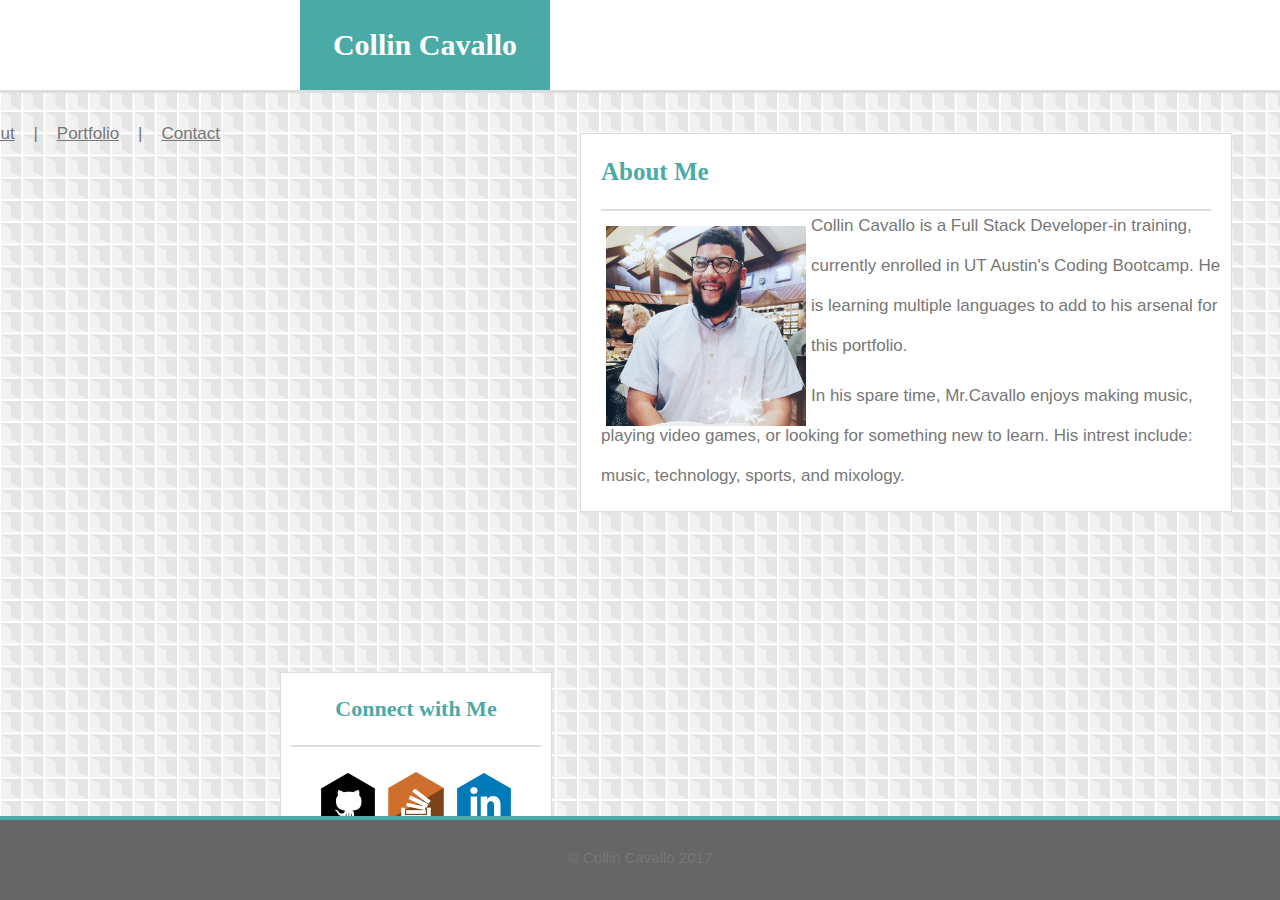
<file: index.html>
<!DOCTYPE html>
<html>
	<head>

		<title>Collin Cavallo's About Me</title>
		
		
		<link rel="stylesheet" type="text/css" href=assets/css/reset.css>
		<link rel="stylesheet" type="text/css" href=assets/css/style.css>
		<meta name="viewport" content="width=device-width, initial-scale=1.0">




	</head>

	<body>
		<div class="wrapper">
		
			<div class="header">
				<h1>Collin Cavallo</h1>
					
				<div class="navlinks">
					<a href="index.html">About</a>  &nbsp;&nbsp; | &nbsp;&nbsp;  
					<a href="portfolio.html">Portfolio</a> &nbsp;&nbsp;	| &nbsp;&nbsp;  
					<a href="contact.html">Contact</a>
				</div>		
			</div>

			<div class="contentbox">
	
				<section class="maincontent">

				<h2 class="about">About Me</h2>
				
				<img class="profile" src="assets/images/Profile.jpg" style="width:200px;height:200px;float:left;margin-right: 30px;">
				
				<p>Collin Cavallo is a Full Stack Developer-in training, currently enrolled in UT Austin's Coding Bootcamp. He is learning multiple languages to add to his arsenal for this portfolio.</p>
				
				<p>In his spare time, Mr.Cavallo enjoys making music, playing video games, or looking for something new to learn. His intrest include: music, technology, sports, and mixology.</p>
			
				</section>

				<aside class="connect">
					<h3>Connect with Me</h3>
						<div class="icons">
							<a href="https://www.github.com">
							<img  class="icon" src="assets/images/github.png">
							</a>
							<a href="https://stackoverflow.com/users/8588249/collin-cavallo">
							<img class="icon" src="assets/images/stack.png">
							</a>
							<a href="https://www.linkedin.com/in/collin-cavallo-383720149/">
							<img class="icon" src="assets/images/link.png">
							</a>
						</div>
				</<aside>

			</div>
		</div>
		
		<footer>
			<h4>&copy; Collin Cavallo 2017</h4>	
		</footer>
	</body>
</htm
</file>
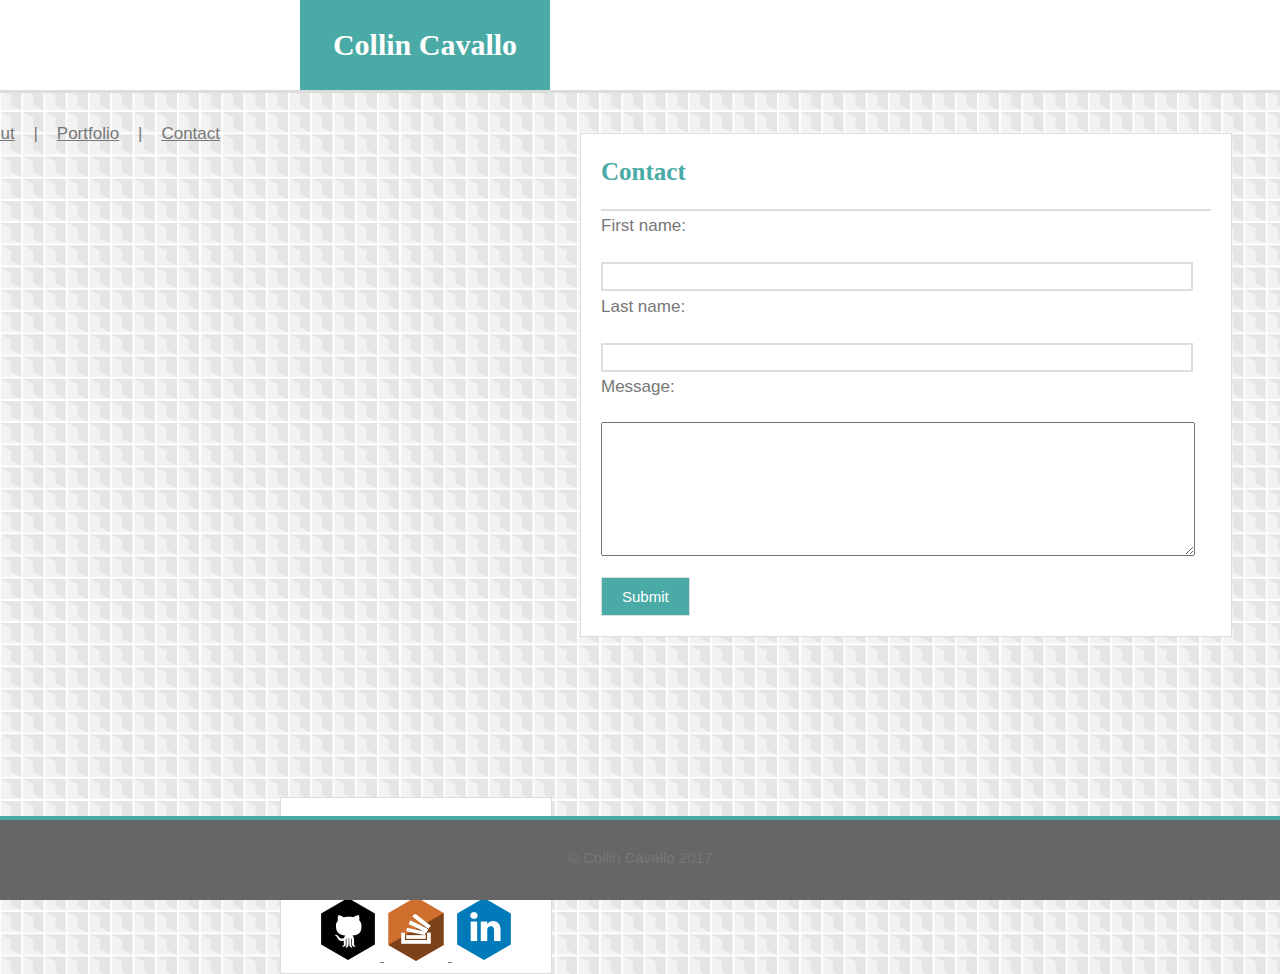
<file: contact.html>
<!DOCTYPE html>
<html>
	<head>

		<title>Contact Me</title>
		
		<link rel="stylesheet" type="text/css" href=assets/css/reset.css>
		<link rel="stylesheet" type="text/css" href=assets/css/style.css>


	</head>

	<body>
		<div class="wrapper">
		
			<div class="header">
				<aside>
					<h1>Collin Cavallo</h1>
				</aside>
					
				<div class="navlinks">
					<a href="index.html">About</a>  &nbsp;&nbsp; | &nbsp;&nbsp;  
					<a href="portfolio.html">Portfolio</a> &nbsp;&nbsp;	| &nbsp;&nbsp;  
					<a href="contact.html">Contact</a>
				</div>		
			</div>

			<div class="contentbox">
	
				<section class="maincontent">

				<h2 class="about">Contact</h2>
				
				<form>
				
				<form action="/action_page.php">
  				
  				<p class="formText">First name:</p>
 				 <input type="text" name="firstname">
 				
 				 <br>
  				
  				<p class="formText">Last name:</p>
 				 <input type="text" name="lastname">
  				
  				<br>

				<p class="formText">Message:</p>
  				<textarea type="text" name="message"></textarea>

  				<br><br>

  				
  				<input type="submit" value="Submit">


				</form>
			
				</section>

				<aside class="connect">
					<h3>Connect with Me</h3>
						<div class="icons">
							<a href="https://www.github.com">
							<img src="assets/images/github.png">
							</a>
							<a href="https://stackoverflow.com/users/8588249/collin-cavallo">
							<img src="assets/images/stack.png">
							</a>
							<a href="https://www.linkedin.com/in/collin-cavallo-383720149/">
							<img src="assets/images/link.png">
							</a>
						</div>
				</<aside>

			</div>
		</div>
		
		<footer>
			<h4>&copy; Collin Cavallo 2017</h4>	
		</footer>
	</body>
</htm
</file>
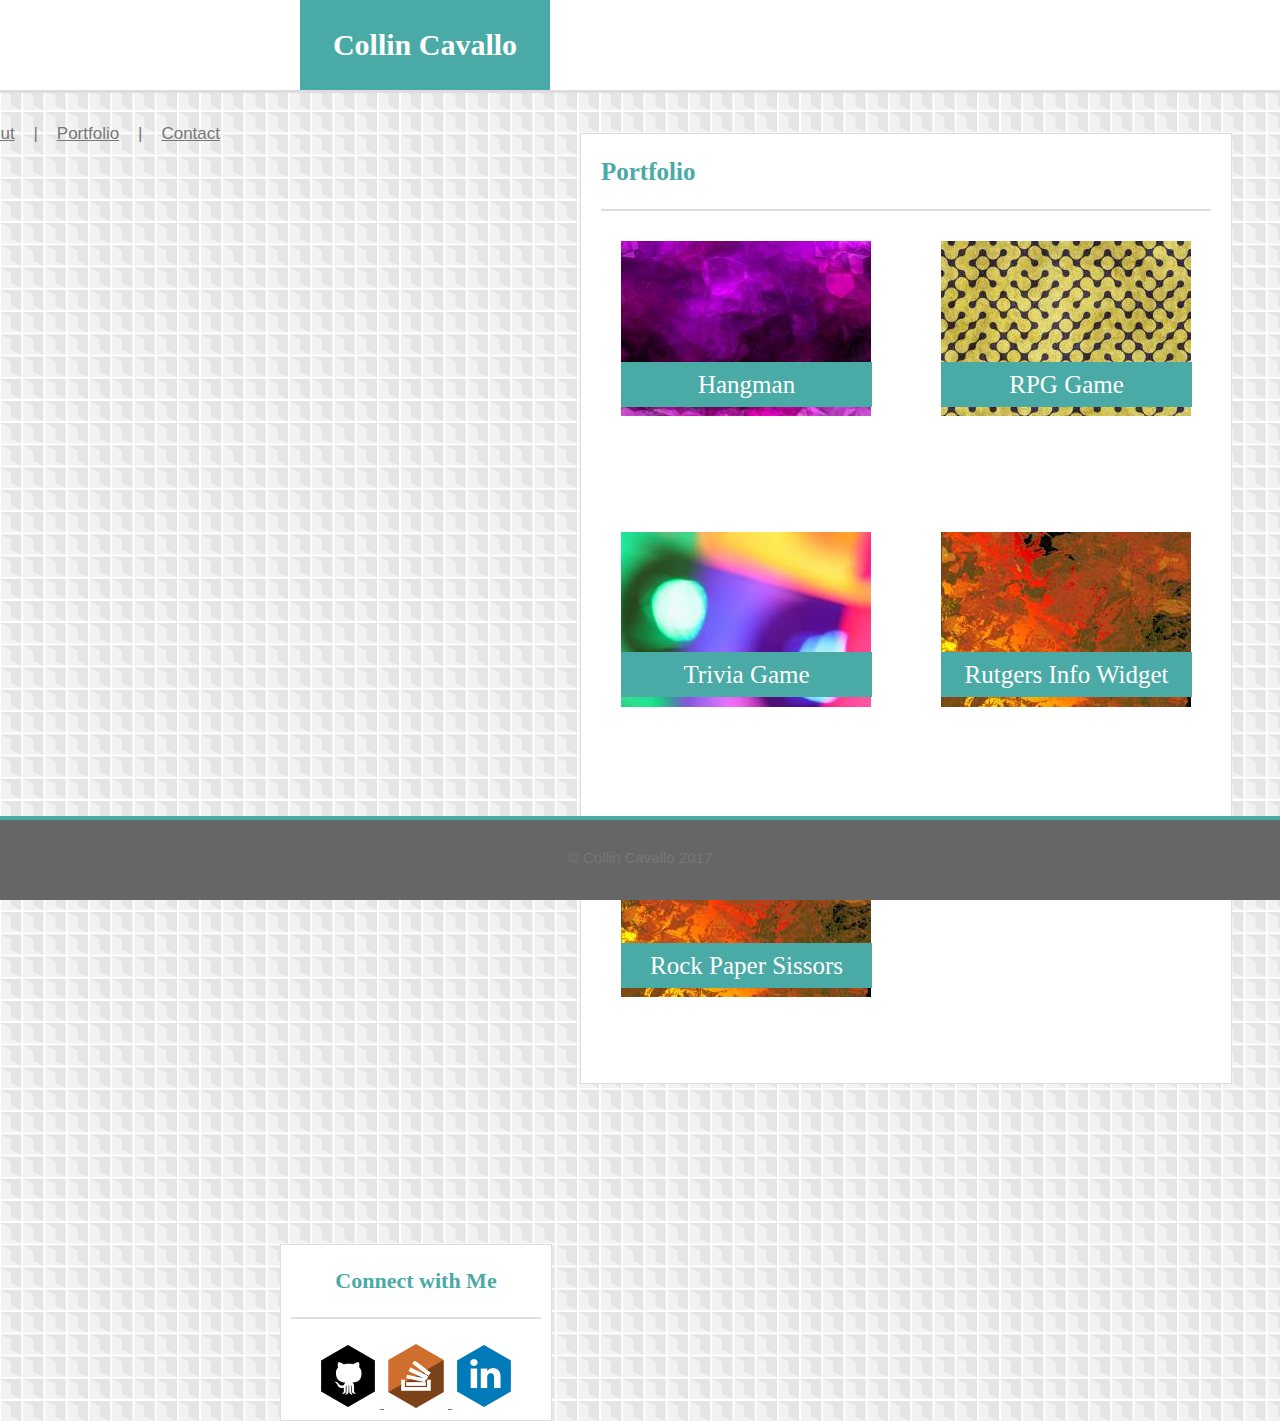
<file: portfolio.html>
<!DOCTYPE html>
<html>
	<head>

		<title>Collin Cavallo's Portfolio</title>
		
		<link rel="stylesheet" type="text/css" href=assets/css/reset.css>
		<link rel="stylesheet" type="text/css" href=assets/css/style.css>


	</head>

	<body>
		<div class="wrapper">
		
			<div class="header">
				<aside>
					<h1>Collin Cavallo</h1>
				</aside>
					
				<div class="navlinks">
					<a href="index.html">About</a>  &nbsp;&nbsp; | &nbsp;&nbsp;  
					<a href="portfolio.html">Portfolio</a> &nbsp;&nbsp;	| &nbsp;&nbsp;  
					<a href="contact.html">Contact</a>
				</div>		
			</div>

			<div class="contentbox">
	
				<section class="maincontent">

				<h2 class="about">Portfolio</h2>

				<div class="work">
					<img class="portimg" src="assets/images/placeholder1.jpg">
					<h5 class="port">Hangman</h5>
				</div>
				<div class="work">
					<img class="portimg" src="assets/images/placeholder2.jpg">
					<h5 class="port">RPG Game</h5>
				</div>
				
				<div class="work">
					<img class="portimg" src="assets/images/placeholder3.jpg">
					<h5 class="port">Trivia Game</h5>	
				</div>
				
				<div class="work">
					<img class="portimg" src="assets/images/placeholder4.jpg">
					<h5 class="port">Rutgers Info Widget</h5>
				</div>
				<div class="work">
					<img class="portimg" src="assets/images/placeholder5.jpg">
					<h5 class="port">Rock Paper Sissors</h5>
				</div>

			
				</section>

				<aside class="connect">
					<h3>Connect with Me</h3>
						<div class="icons">
							<a href="https://www.github.com">
							<img src="assets/images/github.png">
							</a>
							<a href="https://stackoverflow.com/users/8588249/collin-cavallo">
							<img src="assets/images/stack.png">
							</a>
							<a href="https://www.linkedin.com/in/collin-cavallo-383720149/">
							<img src="assets/images/link.png">
							</a>
						</div>
				</<aside>

			</div>
		</div>
		
		<footer>
			<h4>&copy; Collin Cavallo 2017</h4>	
		</footer>
	</body>
</htm
</file>
